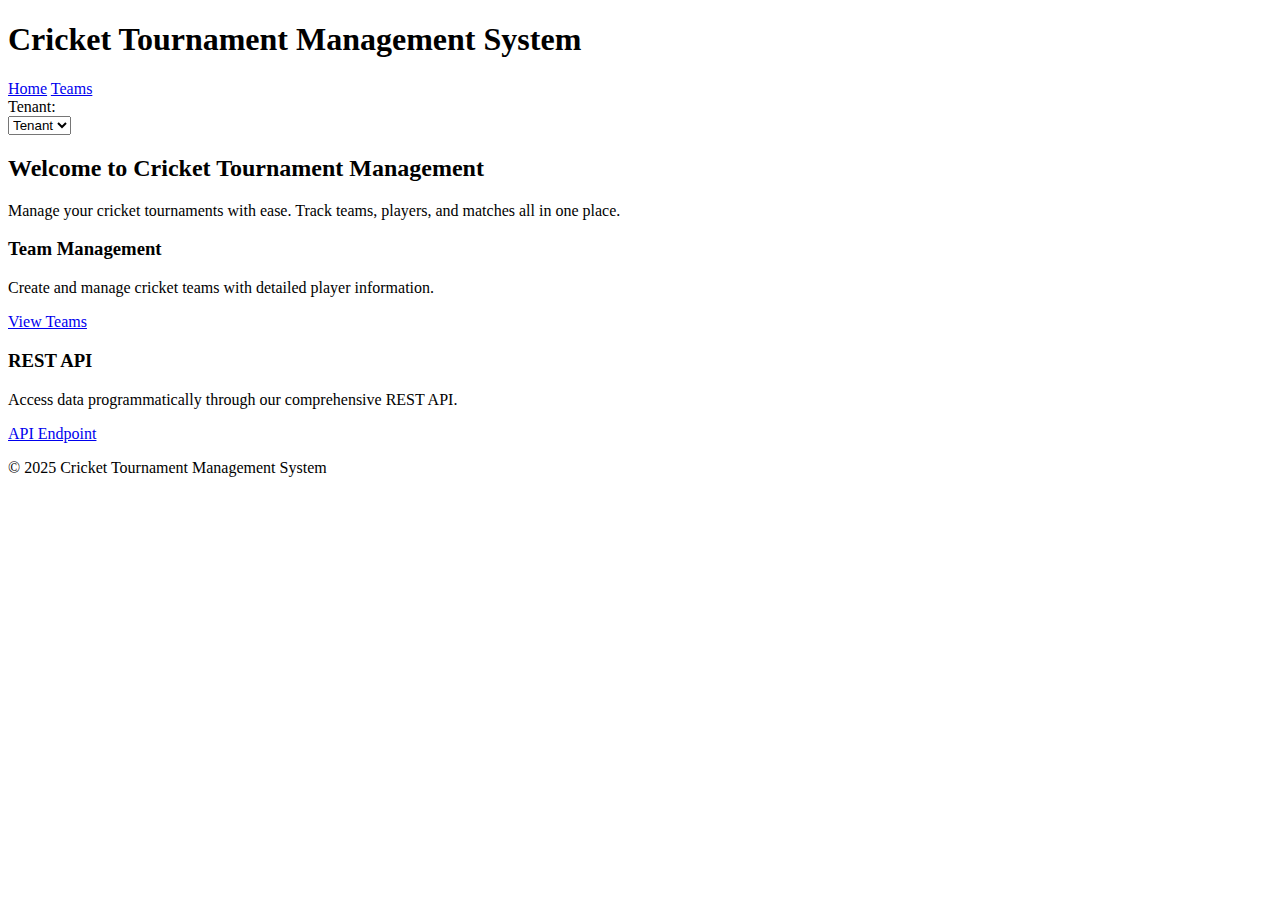
<file: cricket-tournament-management/src/main/resources/templates/index.html>
<!DOCTYPE html>
<html lang="en" xmlns:th="http://www.thymeleaf.org">
<head>
    <meta charset="UTF-8">
    <meta name="viewport" content="width=device-width, initial-scale=1.0">
    <title>Cricket Tournament Management</title>
    <link rel="stylesheet" th:href="@{/css/style.css}">
</head>
<body>
    <div class="container">
        <header>
            <div class="header-content">
                <div class="header-left">
                    <h1>Cricket Tournament Management System</h1>
                    <nav>
                        <a href="/" class="nav-link">Home</a>
                        <a href="/teams" class="nav-link">Teams</a>
                    </nav>
                </div>
                <div class="header-right">
                    <div class="tenant-selector" th:if="${availableTenants != null and !availableTenants.empty}">
                        <label for="tenantSelect">Tenant:</label>
                        <form id="tenantForm" method="post" action="/switch-tenant">
                            <select id="tenantSelect" name="tenantId" onchange="switchTenant()">
                                <option th:each="tenant : ${availableTenants}" 
                                        th:value="${tenant.id}" 
                                        th:text="${tenant.id}"
                                        th:selected="${tenant.id == currentTenant}">
                                    Tenant
                                </option>
                            </select>
                        </form>
                    </div>
                </div>
            </div>
        </header>
        
        <main>
            <div class="hero">
                <h2>Welcome to Cricket Tournament Management</h2>
                <p>Manage your cricket tournaments with ease. Track teams, players, and matches all in one place.</p>
                
                <div class="features">
                    <div class="feature-card">
                        <h3>Team Management</h3>
                        <p>Create and manage cricket teams with detailed player information.</p>
                        <a href="/teams" class="btn btn-primary">View Teams</a>
                    </div>
                    
                    <div class="feature-card">
                        <h3>REST API</h3>
                        <p>Access data programmatically through our comprehensive REST API.</p>
                        <a href="/api/teams" class="btn btn-secondary">API Endpoint</a>
                    </div>
                </div>
            </div>
        </main>
        
        <footer>
            <p>&copy; 2025 Cricket Tournament Management System</p>
        </footer>
    </div>
    <script th:src="@{/js/tenant-switcher.js}"></script>
</body>
</html>
</file>
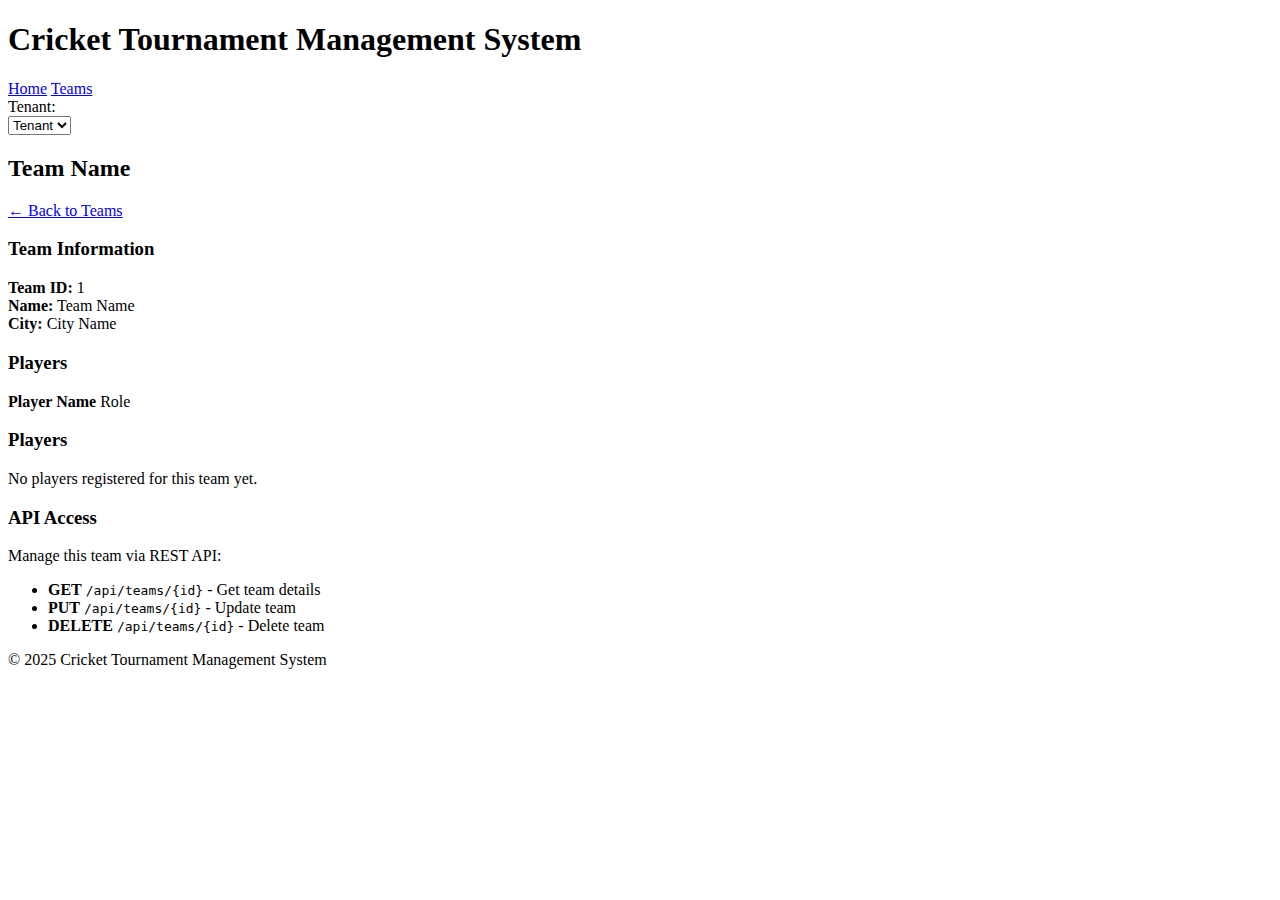
<file: cricket-tournament-management/src/main/resources/templates/team-detail.html>
<!DOCTYPE html>
<html lang="en" xmlns:th="http://www.thymeleaf.org">
<head>
    <meta charset="UTF-8">
    <meta name="viewport" content="width=device-width, initial-scale=1.0">
    <title th:text="${team.name} + ' - Cricket Tournament Management'">Team Detail</title>
    <link rel="stylesheet" th:href="@{/css/style.css}">
</head>
<body>
    <div class="container">
        <header>
            <div class="header-content">
                <div class="header-left">
                    <h1>Cricket Tournament Management System</h1>
                    <nav>
                        <a href="/" class="nav-link">Home</a>
                        <a href="/teams" class="nav-link">Teams</a>
                    </nav>
                </div>
                <div class="header-right">
                    <div class="tenant-selector" th:if="${availableTenants != null and !availableTenants.empty}">
                        <label for="tenantSelect">Tenant:</label>
                        <form id="tenantForm" method="post" action="/switch-tenant">
                            <select id="tenantSelect" name="tenantId" onchange="switchTenant()">
                                <option th:each="tenant : ${availableTenants}" 
                                        th:value="${tenant.id}" 
                                        th:text="${tenant.id}"
                                        th:selected="${tenant.id == currentTenant}">
                                    Tenant
                                </option>
                            </select>
                        </form>
                    </div>
                </div>
            </div>
        </header>
        
        <main>
            <div class="page-header">
                <h2 th:text="${team.name}">Team Name</h2>
                <a href="/teams" class="btn btn-secondary">← Back to Teams</a>
            </div>
            
            <div class="team-details">
                <div class="detail-card">
                    <h3>Team Information</h3>
                    <div class="detail-row">
                        <strong>Team ID:</strong>
                        <span th:text="${team.id}">1</span>
                    </div>
                    <div class="detail-row">
                        <strong>Name:</strong>
                        <span th:text="${team.name}">Team Name</span>
                    </div>
                    <div class="detail-row" th:if="${team.city}">
                        <strong>City:</strong>
                        <span th:text="${team.city}">City Name</span>
                    </div>
                </div>
                
                <div class="detail-card" th:if="${team.players != null and !team.players.empty}">
                    <h3>Players</h3>
                    <div class="players-list">
                        <div class="player-item" th:each="player : ${team.players}">
                            <div class="player-info">
                                <strong th:text="${player.fullName}">Player Name</strong>
                                <span th:if="${player.role}" th:text="'(' + ${player.role} + ')'">Role</span>
                            </div>
                        </div>
                    </div>
                </div>
                
                <div class="detail-card" th:if="${team.players == null or team.players.empty}">
                    <h3>Players</h3>
                    <p>No players registered for this team yet.</p>
                </div>
            </div>
            
            <div class="api-info">
                <h3>API Access</h3>
                <p>Manage this team via REST API:</p>
                <ul>
                    <li><strong>GET</strong> <code th:text="'/api/teams/' + ${team.id}">/api/teams/{id}</code> - Get team details</li>
                    <li><strong>PUT</strong> <code th:text="'/api/teams/' + ${team.id}">/api/teams/{id}</code> - Update team</li>
                    <li><strong>DELETE</strong> <code th:text="'/api/teams/' + ${team.id}">/api/teams/{id}</code> - Delete team</li>
                </ul>
            </div>
        </main>
        
        <footer>
            <p>&copy; 2025 Cricket Tournament Management System</p>
        </footer>
    </div>
    <script th:src="@{/js/tenant-switcher.js}"></script>
</body>
</html>
</file>
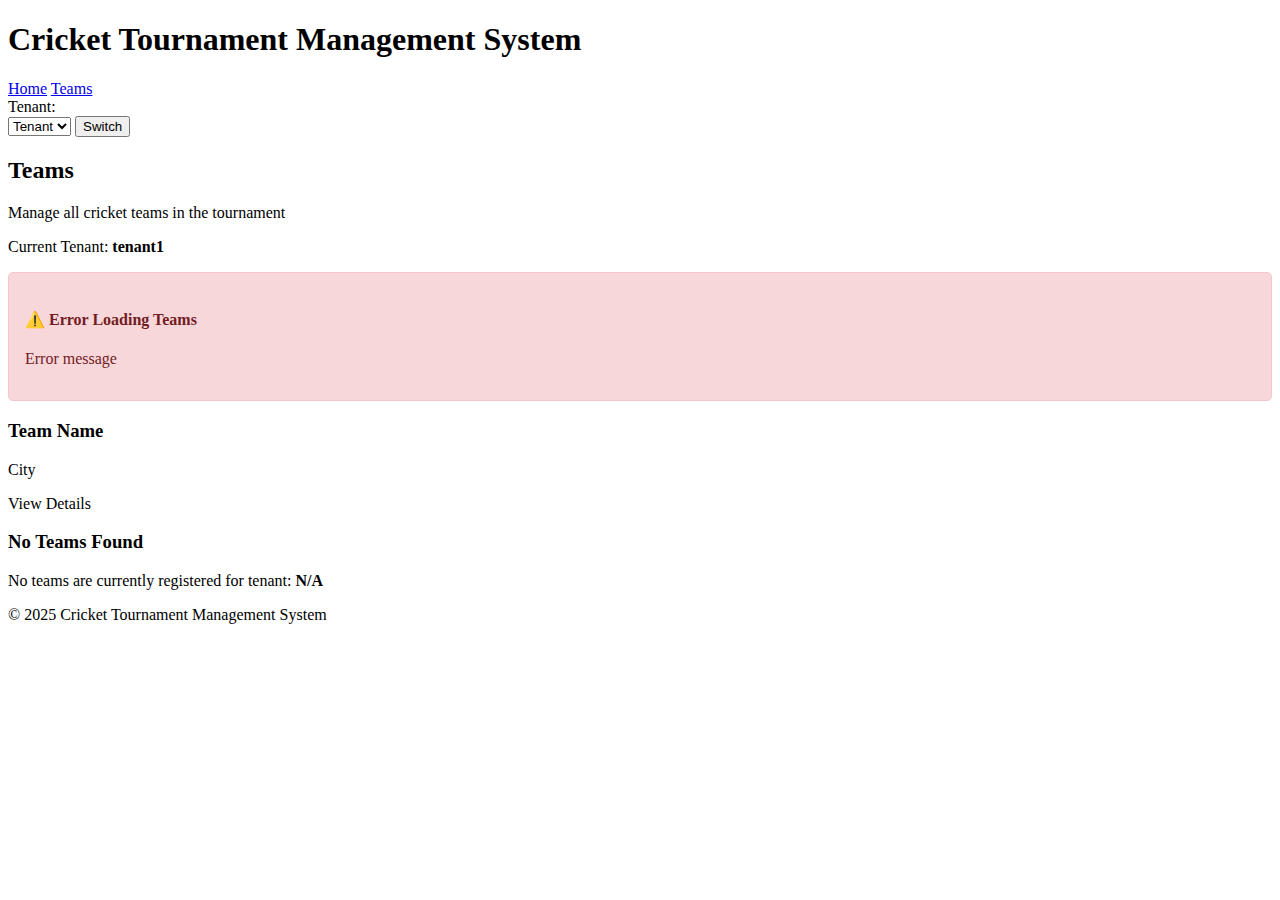
<file: cricket-tournament-management/src/main/resources/templates/teams-working.html>
<!DOCTYPE html>
<html lang="en" xmlns:th="http://www.thymeleaf.org">
<head>
    <meta charset="UTF-8">
    <meta name="viewport" content="width=device-width, initial-scale=1.0">
    <title>Teams - Cricket Tournament Management</title>
    <link rel="stylesheet" th:href="@{/css/style.css}">
</head>
<body>
    <div class="container">
        <header>
            <div class="header-content">
                <div class="header-left">
                    <h1>Cricket Tournament Management System</h1>
                    <nav>
                        <a href="/" class="nav-link">Home</a>
                        <a href="/teams" class="nav-link active">Teams</a>
                    </nav>
                </div>
                <div class="header-right">
                    <div class="tenant-selector" th:if="${availableTenants != null and !availableTenants.empty}">
                        <label for="tenantSelect">Tenant:</label>
                        <form id="tenantForm" method="post" action="/switch-tenant">
                            <select id="tenantSelect" name="tenantId" onchange="this.form.submit()">
                                <option th:each="tenant : ${availableTenants}" 
                                        th:value="${tenant.id}" 
                                        th:text="${tenant.id}"
                                        th:selected="${tenant.id == currentTenant}">
                                    Tenant
                                </option>
                            </select>
                            <button type="submit">Switch</button>
                        </form>
                    </div>
                </div>
            </div>
        </header>
        
        <main>
            <div class="page-header">
                <h2>Teams</h2>
                <p>Manage all cricket teams in the tournament</p>
                <p th:if="${currentTenant}" class="tenant-info">Current Tenant: <strong th:text="${currentTenant}">tenant1</strong></p>
            </div>
            
            <!-- Error Message Display -->
            <div class="error-message" th:if="${error}" style="background: #f8d7da; color: #721c24; padding: 1rem; border-radius: 5px; margin-bottom: 1rem; border: 1px solid #f5c6cb;">
                <h4>⚠️ Error Loading Teams</h4>
                <p th:text="${error}">Error message</p>
            </div>
            
            <!-- Teams Display -->
            <div class="teams-grid" th:if="${teams != null and !teams.empty}">
                <div class="team-card" th:each="team : ${teams}">
                    <h3 th:text="${team.name}">Team Name</h3>
                    <p th:if="${team.city}" th:text="'City: ' + ${team.city}">City</p>
                    <div class="card-actions">
                        <a th:href="@{/teams/{id}(id=${team.id})}" class="btn btn-primary">View Details</a>
                    </div>
                </div>
            </div>
            
            <div class="empty-state" th:if="${teams != null and teams.empty and error == null}">
                <h3>No Teams Found</h3>
                <p>No teams are currently registered for tenant: <strong th:text="${currentTenant}">N/A</strong></p>
            </div>
        </main>
        
        <footer>
            <p>&copy; 2025 Cricket Tournament Management System</p>
        </footer>
    </div>
    <script th:src="@{/js/tenant-switcher.js}"></script>
</body>
</html>
</file>
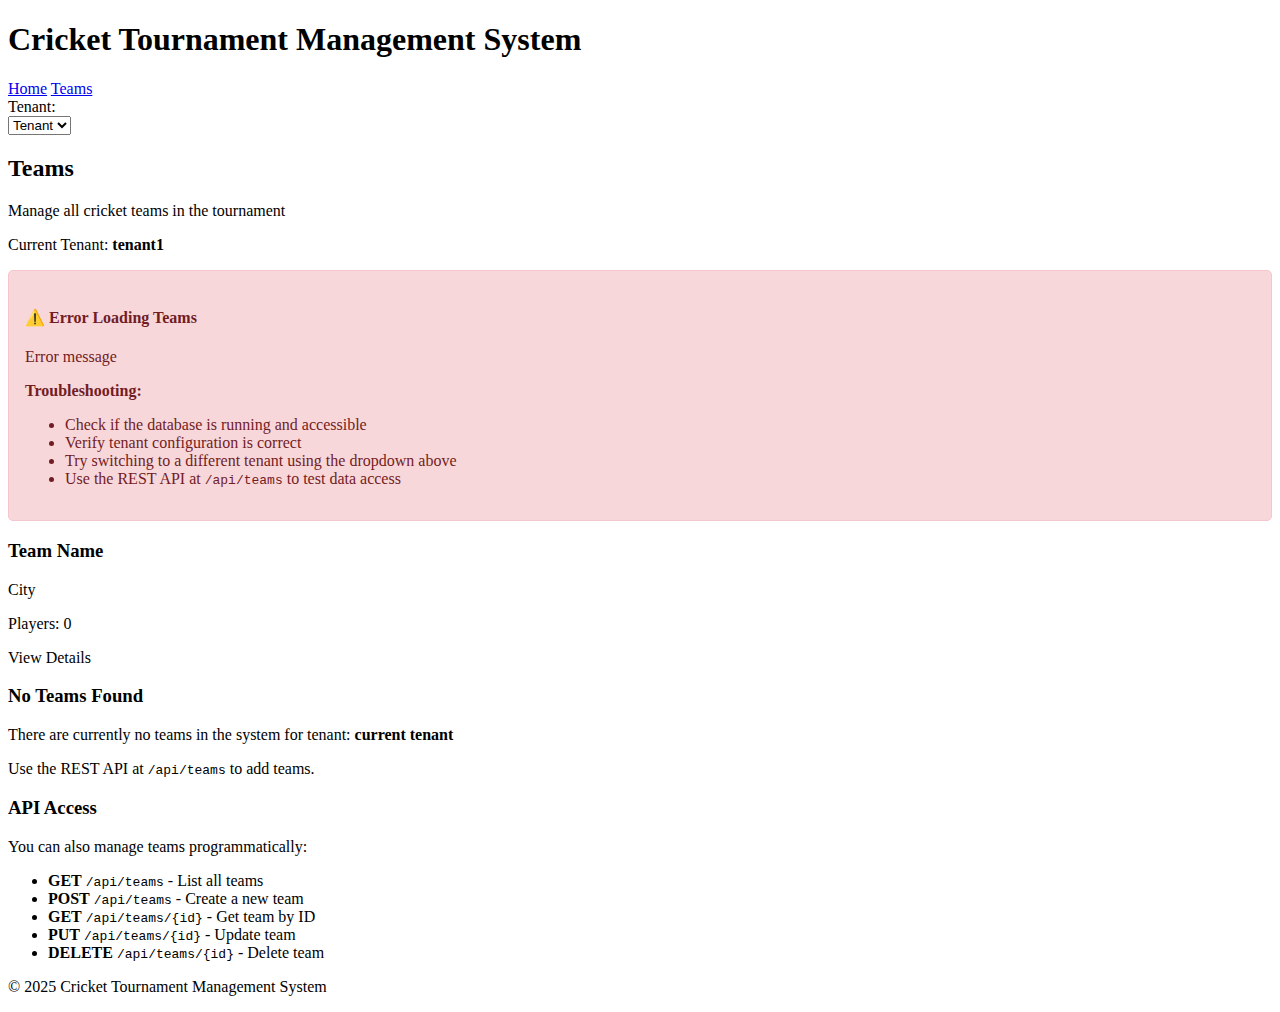
<file: cricket-tournament-management/src/main/resources/templates/teams.html>
<!DOCTYPE html>
<html lang="en" xmlns:th="http://www.thymeleaf.org">
<head>
    <meta charset="UTF-8">
    <meta name="viewport" content="width=device-width, initial-scale=1.0">
    <title>Teams - Cricket Tournament Management</title>
    <link rel="stylesheet" th:href="@{/css/style.css}">
</head>
<body>
    <div class="container">
        <header>
            <div class="header-content">
                <div class="header-left">
                    <h1>Cricket Tournament Management System</h1>
                    <nav>
                        <a href="/" class="nav-link">Home</a>
                        <a href="/teams" class="nav-link active">Teams</a>
                    </nav>
                </div>
                <div class="header-right">
                    <div class="tenant-selector" th:if="${availableTenants != null and !availableTenants.empty}">
                        <label for="tenantSelect">Tenant:</label>
                        <form id="tenantForm" method="post" action="/switch-tenant">
                            <select id="tenantSelect" name="tenantId" onchange="switchTenant()">
                                <option th:each="tenant : ${availableTenants}" 
                                        th:value="${tenant.id}" 
                                        th:text="${tenant.id}"
                                        th:selected="${tenant.id == currentTenant}">
                                    Tenant
                                </option>
                            </select>
                        </form>
                    </div>
                </div>
            </div>
        </header>
        
        <main>
            <div class="page-header">
                <h2>Teams</h2>
                <p>Manage all cricket teams in the tournament</p>
                <p th:if="${currentTenant}" class="tenant-info">Current Tenant: <strong th:text="${currentTenant}">tenant1</strong></p>
            </div>
            
            <!-- Error Message Display -->
            <div class="error-message" th:if="${error}" style="background: #f8d7da; color: #721c24; padding: 1rem; border-radius: 5px; margin-bottom: 1rem; border: 1px solid #f5c6cb;">
                <h4>⚠️ Error Loading Teams</h4>
                <p th:text="${error}">Error message</p>
                <p><strong>Troubleshooting:</strong></p>
                <ul>
                    <li>Check if the database is running and accessible</li>
                    <li>Verify tenant configuration is correct</li>
                    <li>Try switching to a different tenant using the dropdown above</li>
                    <li>Use the REST API at <code>/api/teams</code> to test data access</li>
                </ul>
            </div>
            
            <div class="teams-grid" th:if="${teams != null and !teams.empty}">
                <div class="team-card" th:each="team : ${teams}">
                    <h3 th:text="${team.name}">Team Name</h3>
                    <p th:if="${team.city}" th:text="'City: ' + ${team.city}">City</p>
                    <p th:if="${team.players}" th:text="'Players: ' + ${#lists.size(team.players)}">Players: 0</p>
                    <div class="card-actions">
                        <a th:href="@{/teams/{id}(id=${team.id})}" class="btn btn-primary">View Details</a>
                    </div>
                </div>
            </div>
            
            <div class="empty-state" th:if="${teams != null and teams.empty and error == null}">
                <h3>No Teams Found</h3>
                <p>There are currently no teams in the system for tenant: <strong th:text="${currentTenant}">current tenant</strong></p>
                <p>Use the REST API at <code>/api/teams</code> to add teams.</p>
            </div>
            
            <div class="api-info">
                <h3>API Access</h3>
                <p>You can also manage teams programmatically:</p>
                <ul>
                    <li><strong>GET</strong> <code>/api/teams</code> - List all teams</li>
                    <li><strong>POST</strong> <code>/api/teams</code> - Create a new team</li>
                    <li><strong>GET</strong> <code>/api/teams/{id}</code> - Get team by ID</li>
                    <li><strong>PUT</strong> <code>/api/teams/{id}</code> - Update team</li>
                    <li><strong>DELETE</strong> <code>/api/teams/{id}</code> - Delete team</li>
                </ul>
            </div>
        </main>
        
        <footer>
            <p>&copy; 2025 Cricket Tournament Management System</p>
        </footer>
    </div>
    <script th:src="@{/js/tenant-switcher.js}"></script>
</body>
</html>
</file>
